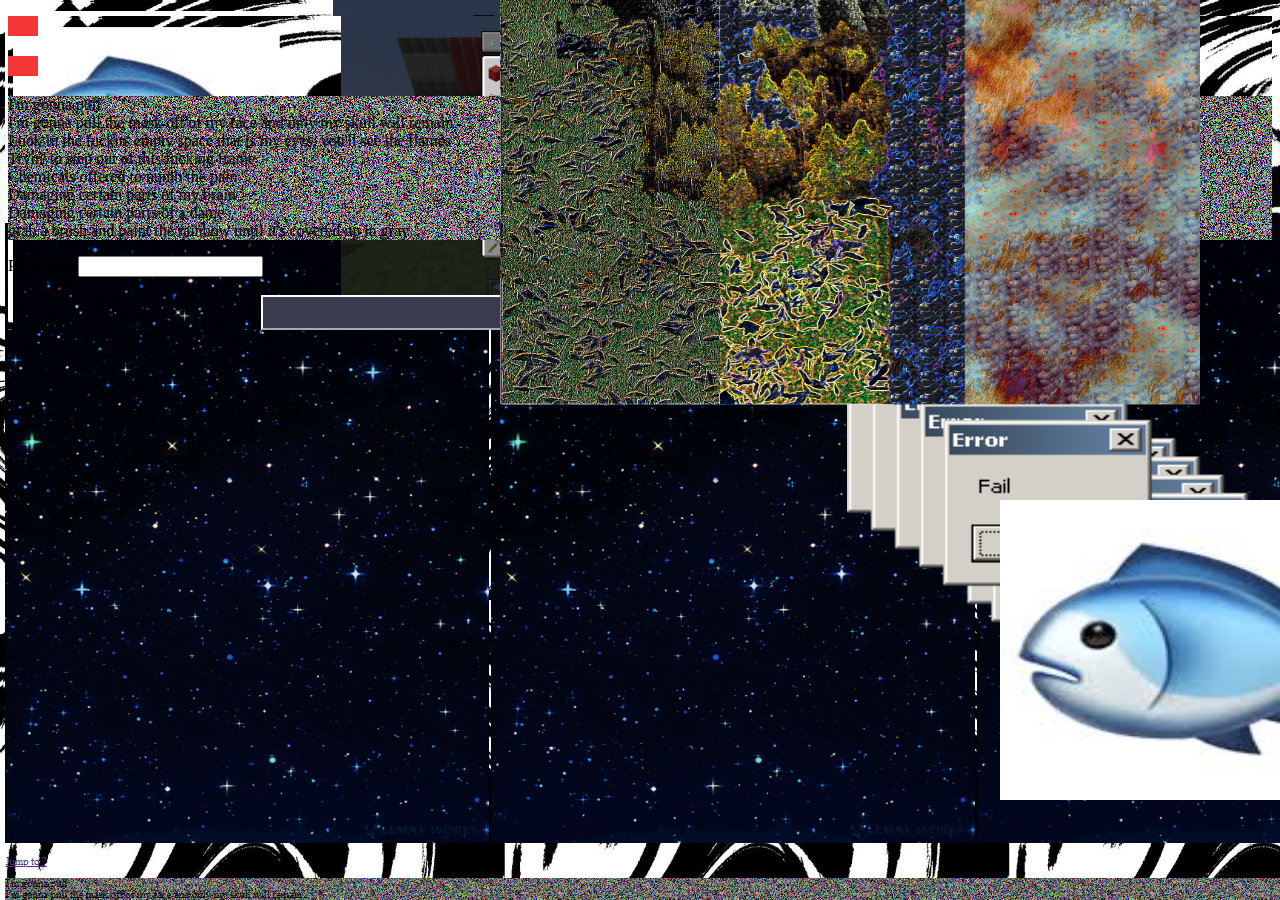
<file: index.html>
<!-- ─────▄▀▀▀▀▀▀▀▀▀▄────────────
     ────▄▀░░░░░░░▄▄░▀█───────────
     ───█░░░▄▄░░░█ ▄█░░█──────────
     ───█░░█ ▄█░░▀▄▄▀░░░█─────────
     ───█░░▀▄▄█░░░░░░░░░█─────────
     ───█░░░░░█▄░░░░░░░░█─────────
     ───█░░░▄ ░░░░░░▄█░░█─────────
     ───█░░░█▀▀▀▀▀▀▀█░░█──────────
     ────█░░▀█▀▀▀▀▀█▀ █───────────
     ─────▀▄ ░▀▀▀▀▀ ▄▀────────────
     ───────▀▀▀▀▀▀▀──────────────
-->

<!DOCTYPE html>
<html>
<head>

	<meta charset="utf-8">
	<title>▁▂▃▄▅▆▇ `^^^^^~ ░ ui▀┳╲ ☺  ▓</title>
  <link rel="stylesheet" href="styles.css">

</head>
<body>

<p><a href="https://youtu.be/6rREnAIOBgo/"><img id="fish" src="/files/Face/do.jpg" style="position: absolute; top: 500px; left: 1000px;" width="400" height="300"></a></p>

<p><a href="photos.html"><img class="img1" src="/files/photo/tree.png" width="700" height="405"></a></p>	

<p style="background-image: url('/files/Face/sh.png');">
I'm gonna pull<br>
I'm gonna pull the mask off of my face and only my skull will remain<br>
Look in the fuckin' empty space that is my eyes, you'll see the flames<br>
Tryin' to step out of this fucking frame<br>
Chemicals offered to numb the pain<br>
Damaging certain parts of my brain<br>
Damaging certain parts of a dame<br>
 grab a brush and paint the rainbow until it's covered up in gray<br>
</p>

<form method="post">
  <label for="password">Password: <input id="password" name="password" type="password" pattern="[a-z0-5]{8,}" required /></label>
  <input type="submit" value="Submit" />
</form>

<img src="/bgif/error.gif" width="425" height="330" class="rightpic">

	
  <!--animated title, 3D fish-->

<script>

    function animateTitle() {
      i >= message.length - 1 ? (i = 0) : i++,
        (document.title = message[i]),
        setTimeout("animateTitle()", 200);
    }
    var message = [
        "▁▂▃▄▅▆▇ `^^^^^~ ░ ui▀┳╲ ☺  ▓",
        "▂▁▂▃▄▅▆` ^^^^^~ ░ ui▀┳╲ ☺  ▓",
        "▃▂▁▂▃▄▅ `^^^^^~ ░ ui▀┳╲ ☻  ▓",
        "▄▃▂▁▂▃▄` ^^^^^~ ░ ui▀┳╲ ☻  ▓",
        "▅▄▃▂▁▂▃ `^^^^^~ ░ ui▀┳╲ ☺  ▓",
        "▆▅▄▃▂▁▂` ^^^^^~ ░ ui▀┳╲ ☺  ▓",
        "▇▆▅▄▃▂▁ `^^^^^~ ░ ui▀┳╲ ☻  ▓",
        "▆▇▆▅▄▃▂` ^^^^^~ ░ ui▀┳╲ ☻  ▓",
        "▅▆▇▆▅▄▃ `^^^^^~ ░ ui▀┳╲ ☺  ▓",
        "▄▅▆▇▆▅▄` ^^^^^~ ░ ui▀┳╲ ☺  ▓",
        "▃▄▅▆▇▆▅ `^^^^^~ ░ ui▀┳╲ ☻  ▓",
        "▂▃▄▅▆▇▆` ^^^^^~ ░ ui▀┳╲ ☻  ▓",
      ],
      i = 0;
    animateTitle();



 function hover()  { let s = document.querySelector("#fish");
const l = s.clientHeight
  , i = s.clientWidth;
function a(e) {
    var t = e.layerX
      , e = e.layerY
      , t = (t - i / 2) / i * 20
      , t = "perspective(500px) scale(1.1) rotateX(" + (e - l / 2) / l * -20 + "deg) rotateY(" + t + "deg)";
    s.style.transform = t
}
s.addEventListener("mousemove", a),
s.addEventListener("mouseout", ()=>{
    s.style.transform = "perspective(500px) scale(1) rotateX(0) rotateY(0)"
}
),
s.addEventListener("mousedown", ()=>{
    s.style.transform = "perspective(500px) scale(0.9) rotateX(0) rotateY(0)"
}
),
s.addEventListener("mouseup", ()=>{
    s.style.transform = "perspective(500px) scale(1.1) rotateX(0) rotateY(0)"
}
);
}
hover()

  </script>
</body>
</html>
</file>
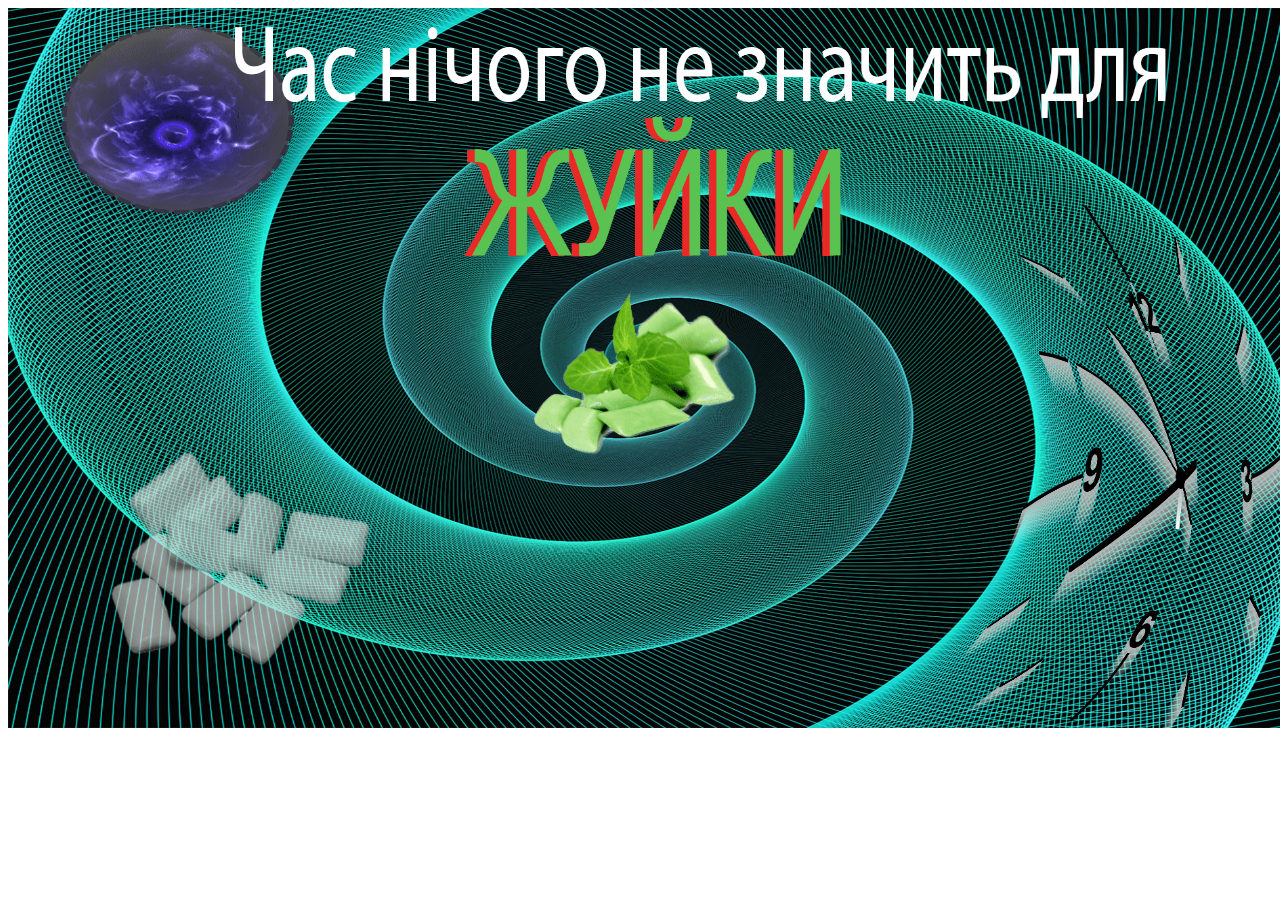
<file: photos.html>
<!DOCTYPE html>
<html>
<head>

	<meta charset="utf-8">
	<title>▁▂▃▄▅▆▇ `^^^^^~ ░ ui▀┳╲ ☺  ▓</title>

</head>

<body>
 
 <img src="/files/photo/gum.png"  width="1280" height="720">


    <!--animated title-->

<script>

    function animateTitle() {
      i >= message.length - 1 ? (i = 0) : i++,
        (document.title = message[i]),
        setTimeout("animateTitle()", 200);
    }
    var message = [
        "▁▂▃▄▅▆▇ `^^^^^~ ░ ui▀┳╲ ☺  ▓",
        "▂▁▂▃▄▅▆` ^^^^^~ ░ ui▀┳╲ ☺  ▓",
        "▃▂▁▂▃▄▅ `^^^^^~ ░ ui▀┳╲ ☻  ▓",
        "▄▃▂▁▂▃▄` ^^^^^~ ░ ui▀┳╲ ☻  ▓",
        "▅▄▃▂▁▂▃ `^^^^^~ ░ ui▀┳╲ ☺  ▓",
        "▆▅▄▃▂▁▂` ^^^^^~ ░ ui▀┳╲ ☺  ▓",
        "▇▆▅▄▃▂▁ `^^^^^~ ░ ui▀┳╲ ☻  ▓",
        "▆▇▆▅▄▃▂` ^^^^^~ ░ ui▀┳╲ ☻  ▓",
        "▅▆▇▆▅▄▃ `^^^^^~ ░ ui▀┳╲ ☺  ▓",
        "▄▅▆▇▆▅▄` ^^^^^~ ░ ui▀┳╲ ☺  ▓",
        "▃▄▅▆▇▆▅ `^^^^^~ ░ ui▀┳╲ ☻  ▓",
        "▂▃▄▅▆▇▆` ^^^^^~ ░ ui▀┳╲ ☻  ▓",
      ],
      i = 0;
    animateTitle();

</script>

</body>
</html>
</file>
<file: styles.css>
html,
  body {
    background-image: url('/files/Face/prtscreen.png');
    cursor: url('/files/cur/unavailiable.cur'), auto;
}

.img1 {
	position: absolute;
	top: 0px;
	left: 500px;
}

.rightpic {
    float: right; /* Выравнивание по правому краю */
    margin: 0 0 5px 5px; /* Отступы вокруг фотографии */
   }

   a:link, a:visited {
  background-color: #f43636;
  color: white;
  padding: 10px 15px;
  text-align: center;
  text-decoration: none;
  display: inline-block;
}

a:hover, a:active {
  background-color: red;
}

label {
    display: block;
    margin: 0.5rem 0;
  }

  input[type="submit"] {
    display: block;
    width: 60%;
    margin: 1em auto;
    height: 2em;
    font-size: 1.1rem;
    background-color: #3b3b4f;
    border-color: white;
    min-width: 300px;
  }
</file>
